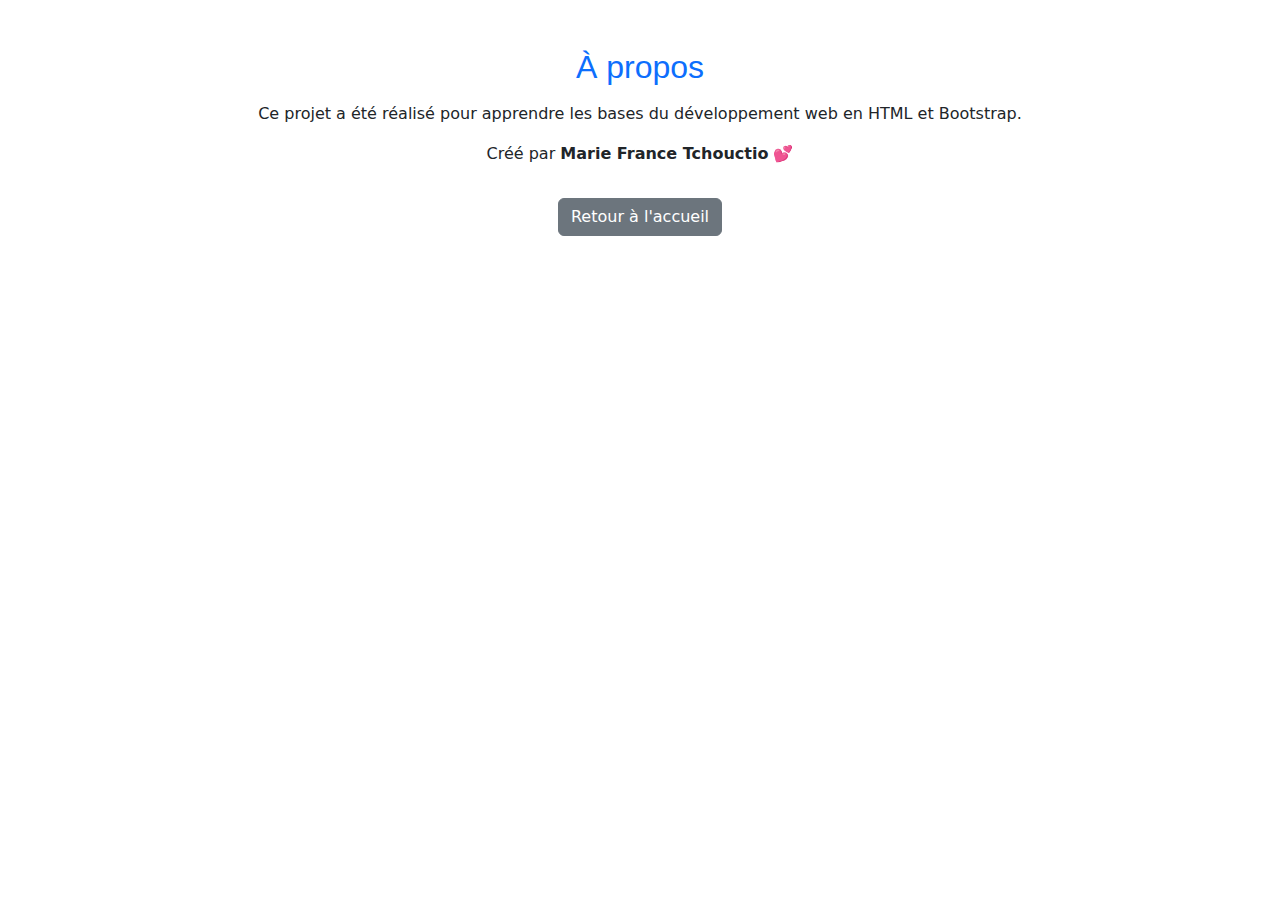
<file: apropos.html>
<!DOCTYPE html>
<html lang="fr">
<head>
  <meta charset="UTF-8">
  <meta name="viewport" content="width=device-width, initial-scale=1">
  <title>À propos</title>
  <link rel="stylesheet" href="style.css">
  <link href="https://cdn.jsdelivr.net/npm/bootstrap@5.3.2/dist/css/bootstrap.min.css" rel="stylesheet">
</head>
<body>
  <div class="container mt-5 text-center">
    <h2 class="text-primary mb-3">À propos</h2>
    <p>Ce projet a été réalisé pour apprendre les bases du développement web en HTML et Bootstrap.</p>
    <p>Créé par <strong>Marie France Tchouctio</strong> 💕</p>
    <a href="index.html" class="btn btn-secondary mt-3">Retour à l'accueil</a>
  </div>
</body>
</html>
</file>
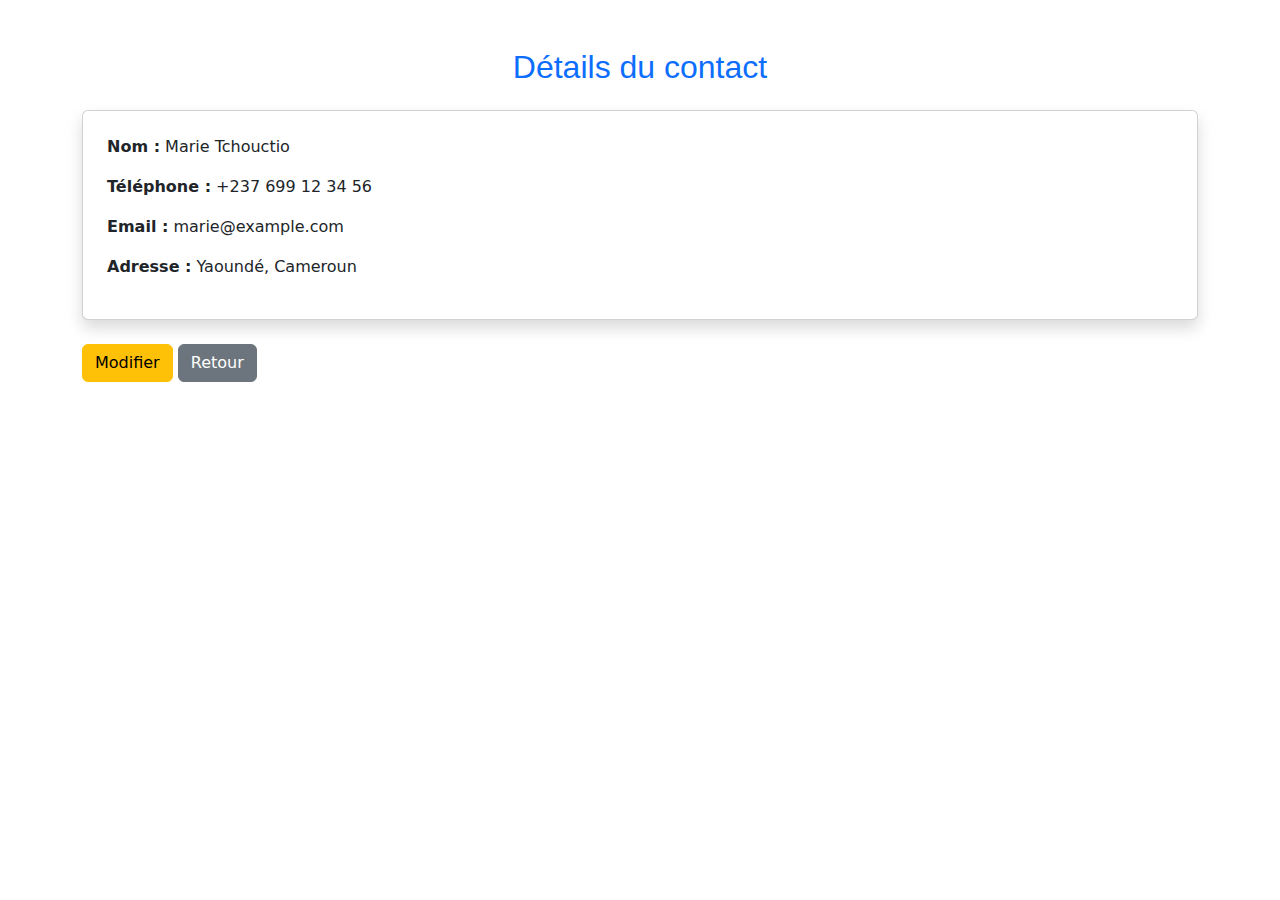
<file: details.html>
<!DOCTYPE html>
<html lang="fr">
<head>
  <meta charset="UTF-8">
  <meta name="viewport" content="width=device-width, initial-scale=1">
  <title>Détails du contact</title>
  <link rel="stylesheet" href="style.css">
  <link href="https://cdn.jsdelivr.net/npm/bootstrap@5.3.2/dist/css/bootstrap.min.css" rel="stylesheet">
</head>
<body>
  <div class="container mt-5">
    <h2 class="text-center text-primary mb-4">Détails du contact</h2>

    <div class="card p-4 shadow">
      <p><strong>Nom :</strong> Marie Tchouctio</p>
      <p><strong>Téléphone :</strong> +237 699 12 34 56</p>
      <p><strong>Email :</strong> marie@example.com</p>
      <p><strong>Adresse :</strong> Yaoundé, Cameroun</p>
    </div>

    <div class="mt-4">
      <a href="modifier.html" class="btn btn-warning">Modifier</a>
      <a href="liste.html" class="btn btn-secondary">Retour</a>
    </div>
  </div>
</body>
</html>
</file>
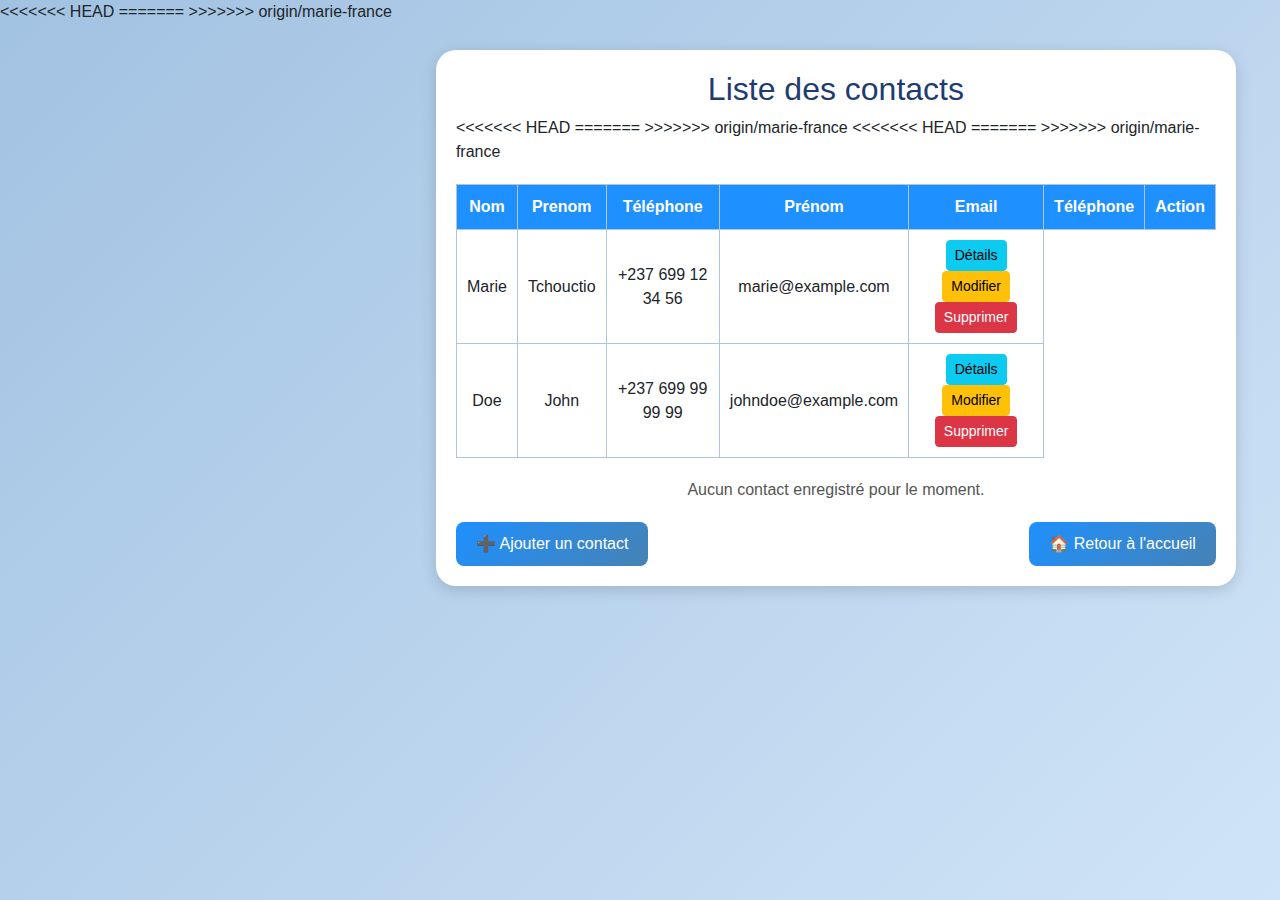
<file: liste.html>
<!DOCTYPE html>
<html lang="fr">

<head>
  <meta charset="UTF-8">
  <meta name="viewport" content="width=device-width, initial-scale=1.0">
  <title>Liste des contacts</title>
<<<<<<< HEAD
  <link rel="stylesheet" href="style.css">
  <link href="https://cdn.jsdelivr.net/npm/bootstrap@5.3.2/dist/css/bootstrap.min.css" rel="stylesheet">
=======
  <style>
    body {
      font-family: 'Segoe UI', Tahoma, Geneva, Verdana, sans-serif;
      background: linear-gradient(135deg, #a2c2e2, #d0e4f7);
      margin: 0;
      padding: 0;
      display: flex;
      justify-content: center;
      align-items: flex-start;
      min-height: 100vh;
    }

    .container {
      background: white;
      width: 80%;
      max-width: 800px;
      margin-top: 50px;
      border-radius: 20px;
      padding: 20px;
      box-shadow: 0 4px 15px rgba(0, 0, 0, 0.15);
      animation: fadeIn 0.8s ease;
    }

    @keyframes fadeIn {
      from { opacity: 0; transform: translateY(-10px); }
      to { opacity: 1; transform: translateY(0); }
    }

    h2 {
      text-align: center;
      color: #1e3c72;
    }

    table {
      width: 100%;
      border-collapse: collapse;
      margin-top: 20px;
    }

    th, td {
      border: 1px solid #b0c4de;
      padding: 10px;
      text-align: center;
    }

    th {
      background-color: #1e90ff;
      color: white;
    }

    tr:nth-child(even) {
      background-color: #f2f2f2;
    }

    button {
      background: linear-gradient(135deg, #1e90ff, #4682b4);
      color: white;
      border: none;
      padding: 8px 12px;
      border-radius: 8px;
      cursor: pointer;
      transition: 0.3s;
    }

    button:hover {
      background: linear-gradient(135deg, #4682b4, #1e90ff);
      transform: scale(1.05);
    }

    .actions {
      display: flex;
      justify-content: space-between;
      margin-top: 20px;
    }

    .link {
      text-decoration: none;
      background: linear-gradient(135deg, #1e90ff, #4682b4);
      color: white;
      padding: 10px 20px;
      border-radius: 8px;
      transition: 0.3s;
    }

    .link:hover {
      background: linear-gradient(135deg, #4682b4, #1e90ff);
    }

    .empty {
      text-align: center;
      margin-top: 20px;
      color: #555;
    }
  </style>
>>>>>>> origin/marie-france
</head>

<body>
  <div class="container">
    <h2>Liste des contacts</h2>

    <table id="contactsTable">
      <thead>
        <tr>
          <th>Nom</th>
<<<<<<< HEAD
          <th>Prenom</th>
          <th>Téléphone</th>
=======
          <th>Prénom</th>
>>>>>>> origin/marie-france
          <th>Email</th>
          <th>Téléphone</th>
          <th>Action</th>
        </tr>
      </thead>
<<<<<<< HEAD
      <tbody>
        <tr>
          <td>Marie</td>
          <td>Tchouctio</td>
          <td>+237 699 12 34 56</td>
          <td>marie@example.com</td>
          <td>
            <a href="details.html" class="btn btn-info btn-sm">Détails</a>
            <a href="modifier.html" class="btn btn-warning btn-sm">Modifier</a>
            <a href="supprimer.html" class="btn btn-danger btn-sm">Supprimer</a>
          </td>
        </tr>
=======
      <tbody id="contactsBody">
        <!-- Les contacts seront insérés ici -->
>>>>>>> origin/marie-france
      </tbody>
      <tbody>
        <tr>
          <td>Doe</td>
          <td>John</td>
          <td>+237 699 99 99 99</td>
          <td>johndoe@example.com</td>
          <td>
            <a href="details.html" class="btn btn-info btn-sm">Détails</a>
            <a href="modifier.html" class="btn btn-warning btn-sm">Modifier</a>
            <a href="supprimer.html" class="btn btn-danger btn-sm">Supprimer</a>
          </td>
        </tr>
      </tbody>
    </table>

    <p id="emptyMessage" class="empty"></p>

    <div class="actions">
      <a href="ajouter.html" class="link">➕ Ajouter un contact</a>
      <a href="index.html" class="link">🏠 Retour à l'accueil</a>
    </div>
  </div>

  <script>
    function loadContacts() {
      const contacts = JSON.parse(localStorage.getItem("contacts")) || [];
      const tbody = document.getElementById("contactsBody");
      const emptyMsg = document.getElementById("emptyMessage");

      tbody.innerHTML = ""; // Réinitialise le tableau
      emptyMsg.textContent = "";

      if (contacts.length === 0) {
        emptyMsg.textContent = "Aucun contact enregistré pour le moment.";
        return;
      }

      contacts.forEach((contact, index) => {
        const row = document.createElement("tr");

        row.innerHTML = `
          <td>${contact.nom}</td>
          <td>${contact.prenom}</td>
          <td>${contact.email}</td>
          <td>${contact.telephone}</td>
          <td><button onclick="deleteContact(${index})">🗑 Supprimer</button></td>
        `;

        tbody.appendChild(row);
      });
    }

    function deleteContact(index) {
      let contacts = JSON.parse(localStorage.getItem("contacts")) || [];
      if (confirm("Voulez-vous vraiment supprimer ce contact ?")) {
        contacts.splice(index, 1);
        localStorage.setItem("contacts", JSON.stringify(contacts));
        loadContacts(); // Recharge la liste
      }
    }

    // Charger les contacts dès l'ouverture de la page
    loadContacts();
  </script>
</body>

</html>
</file>
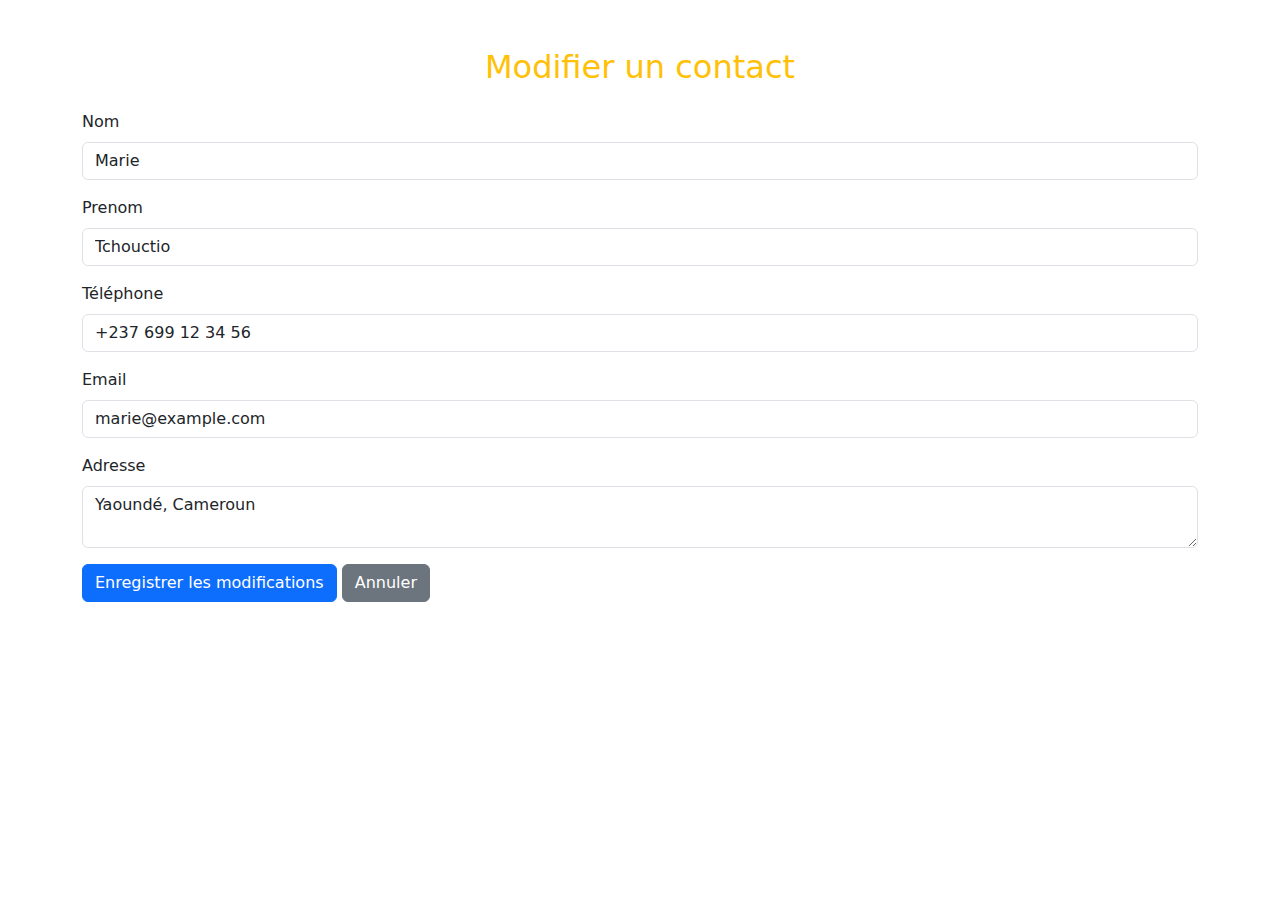
<file: modifier.html>
<!DOCTYPE html>
<html lang="fr">

<head>
  <meta charset="UTF-8">
  <meta name="viewport" content="width=device-width, initial-scale=1">
  <title>Modifier le contact</title>
  <link href="https://cdn.jsdelivr.net/npm/bootstrap@5.3.2/dist/css/bootstrap.min.css" rel="stylesheet">
</head>

<body>
  <div class="container mt-5">
    <h2 class="text-center text-warning mb-4">Modifier un contact</h2>
    <form>
      <div class="mb-3">
        <label class="form-label">Nom</label>
        <input type="text" class="form-control" value="Marie">
      </div>
      <div class="mb-3">
        <label class="form-label">Prenom</label>
        <input type="text" class="form-control" value="Tchouctio">
      </div>
      <div class="mb-3">
        <label class="form-label">Téléphone</label>
        <input type="text" class="form-control" value="+237 699 12 34 56">
      </div>
      <div class="mb-3">
        <label class="form-label">Email</label>
        <input type="email" class="form-control" value="marie@example.com">
      </div>
      <div class="mb-3">
        <label class="form-label">Adresse</label>
        <textarea class="form-control">Yaoundé, Cameroun</textarea>
      </div>
      <button type="submit" class="btn btn-primary">Enregistrer les modifications</button>
      <a href="liste.html" class="btn btn-secondary">Annuler</a>
    </form>
  </div>
</body>

</html>
</file>
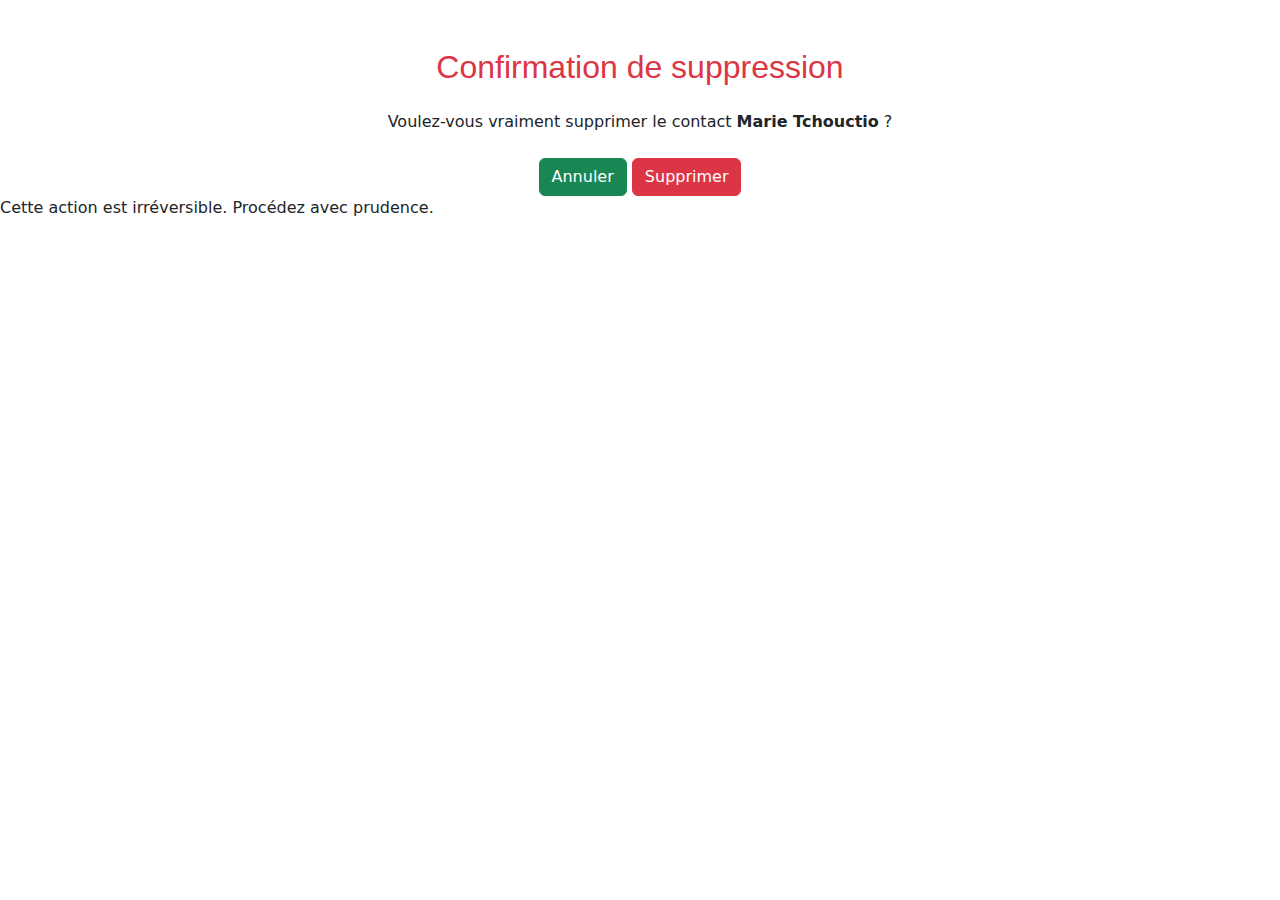
<file: supprimer.html>
<!DOCTYPE html>
<html lang="fr">

<head>
  <meta charset="UTF-8">
  <meta name="viewport" content="width=device-width, initial-scale=1">
  <title>Supprimer un contact</title>
  <link rel="stylesheet" href="style.css"> 
  <link href="https://cdn.jsdelivr.net/npm/bootstrap@5.3.2/dist/css/bootstrap.min.css" rel="stylesheet">
</head>

<body>
  <div class="container text-center mt-5">
    <h2 class="text-danger mb-4">Confirmation de suppression</h2>
    <p>Voulez-vous vraiment supprimer le contact <strong>Marie Tchouctio</strong> ?</p>
    <div class="mt-4">
      <a href="liste.html" class="btn btn-success">Annuler</a>
      <a href="liste.html" class="btn btn-danger">Supprimer</a>
    </div>
    
  </div>
  <p>Cette action est irréversible. Procédez avec prudence.</p
</body>

</html>
</file>
<file: style.css>
body {
  background-color: #e5edf5;
}

h1,
h2 {
  font-family: 'Poppins', sans-serif;
}

.card {
  border-radius: 15px;
}

.btn {
  border-radius: 10px;
}
</file>
